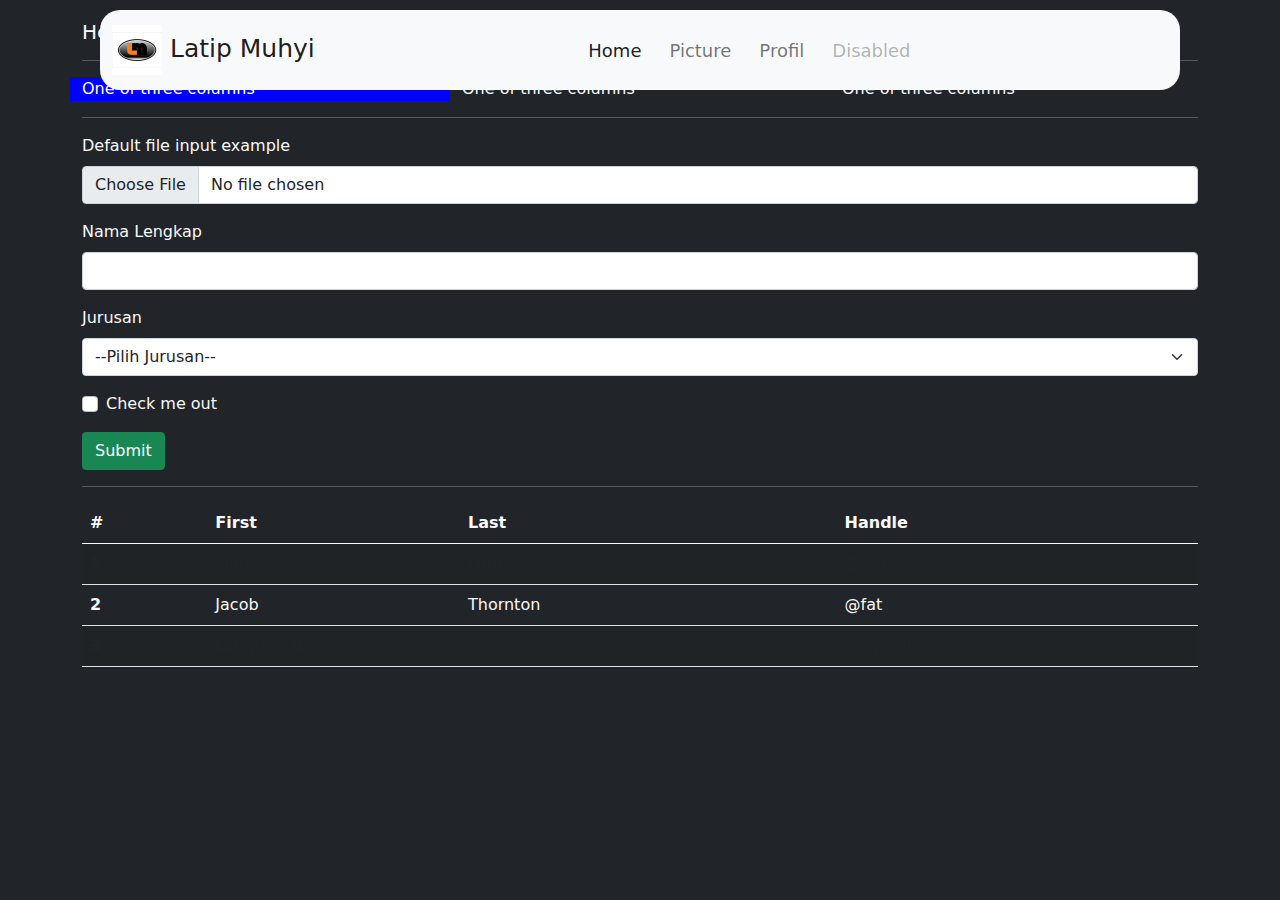
<file: index.html>
<!DOCTYPE html>
<html lang="en">

<head>
    <meta charset="UTF-8">
    <meta http-equiv="X-UA-Compatible" content="IE=edge">
    <meta name="viewport" content="width=device-width, initial-scale=1.0">
    <title>Halaman Utama</title>
    <link rel="stylesheet" href="bootstrap5/css/bootstrap.min.css">
    <link rel="stylesheet" href="fontawesome/css/fontawesome.min.css">
    <!-- css me -->
    <link rel="stylesheet" href="assets/style.css">
</head>

<body class="bg-dark text-light">

    <!-- grid -->

    <nav class="navbar navbar-expand-lg navbar-light bg-light fixed-bottom">
        <div class="container-fluid">
            <a class="navbar-brand" href="#">
                <img src="image/lm.png" width="50" alt="">
                Latip Muhyi
            </a>
            <button class="navbar-toggler" type="button" data-bs-toggle="collapse" data-bs-target="#navbarNav"
                aria-controls="navbarNav" aria-expanded="false" aria-label="Toggle navigation">
                <span class="navbar-toggler-icon"></span>
            </button>
            <div class="collapse navbar-collapse" id="navbarNav">
                <ul class="navbar-nav mx-auto">
                    <li class="nav-item">
                        <a class="nav-link active" aria-current="page" href="#">Home</a>
                    </li>
                    <li class="nav-item">
                        <a class="nav-link" href="#">Picture</a>
                    </li>
                    <li class="nav-item">
                        <a class="nav-link" href="#">Profil</a>
                    </li>
                    <li class="nav-item">
                        <a class="nav-link disabled" href="#" tabindex="-1" aria-disabled="true">Disabled</a>
                    </li>
                </ul>
            </div>
        </div>
    </nav>

    <div class="jumbotron">

    </div>
    <div class="container-sm">
        <h1>Hello World</h1>
        <hr>

        <div class="row">
            <div id="biru" class="col-sm">
                One of three columns
            </div>
            <div class="col-sm">
                One of three columns
            </div>
            <div class="col-sm">
                One of three columns
            </div>
        </div>
        <hr>
        <form>
            <div class="mb-3">
                <label for="formFile" class="form-label">Default file input example</label>
                <input class="form-control" type="file" id="formFile">
            </div>
            <div class="mb-3">
                <label for="nama" class="form-label">Nama Lengkap</label>
                <input type="text" class="form-control" id="nama">
                <!-- <div id="emailHelp" class="form-text">We'll never share your email with anyone else.</div> -->
            </div>
            <div class="mb-3">
                <label for="jurusan" class="form-label">Jurusan</label>
                <select class="form-select" id="jurusan">
                    <option selected hidden none>
                        --Pilih Jurusan--
                    </option>
                    <option value="1">Teknik Informatika</option>
                    <option value="2">Teknik Sipil</option>
                    <option value="3">Teknik Industri</option>
                </select>
            </div>
            <div class="mb-3 form-check">
                <input type="checkbox" class="form-check-input" id="exampleCheck1">
                <label class="form-check-label" for="exampleCheck1">Check me out</label>
            </div>

            <button type="submit" class="btn btn-success">Submit</button>
        </form>
        <hr>
        <table class="table table-striped table-hover text-light">
            <thead>
                <tr>
                    <th scope="col">#</th>
                    <th scope="col">First</th>
                    <th scope="col">Last</th>
                    <th scope="col">Handle</th>
                </tr>
            </thead>
            <tbody>
                <tr>
                    <th scope="row">1</th>
                    <td>Mark</td>
                    <td>Otto</td>
                    <td>@mdo</td>
                </tr>
                <tr>
                    <th scope="row">2</th>
                    <td>Jacob</td>
                    <td>Thornton</td>
                    <td>@fat</td>
                </tr>
                <tr>
                    <th scope="row">3</th>
                    <td colspan="2">Larry the Bird</td>
                    <td>@twitter</td>
                </tr>
            </tbody>
        </table>
    </div>



</body>
<!-- <script src="bootstrap5/js/bootstrap.min.js"></script> -->
<script src="bootstrap5/js/bootstrap.bundle.min.js"></script>

</html>
</file>
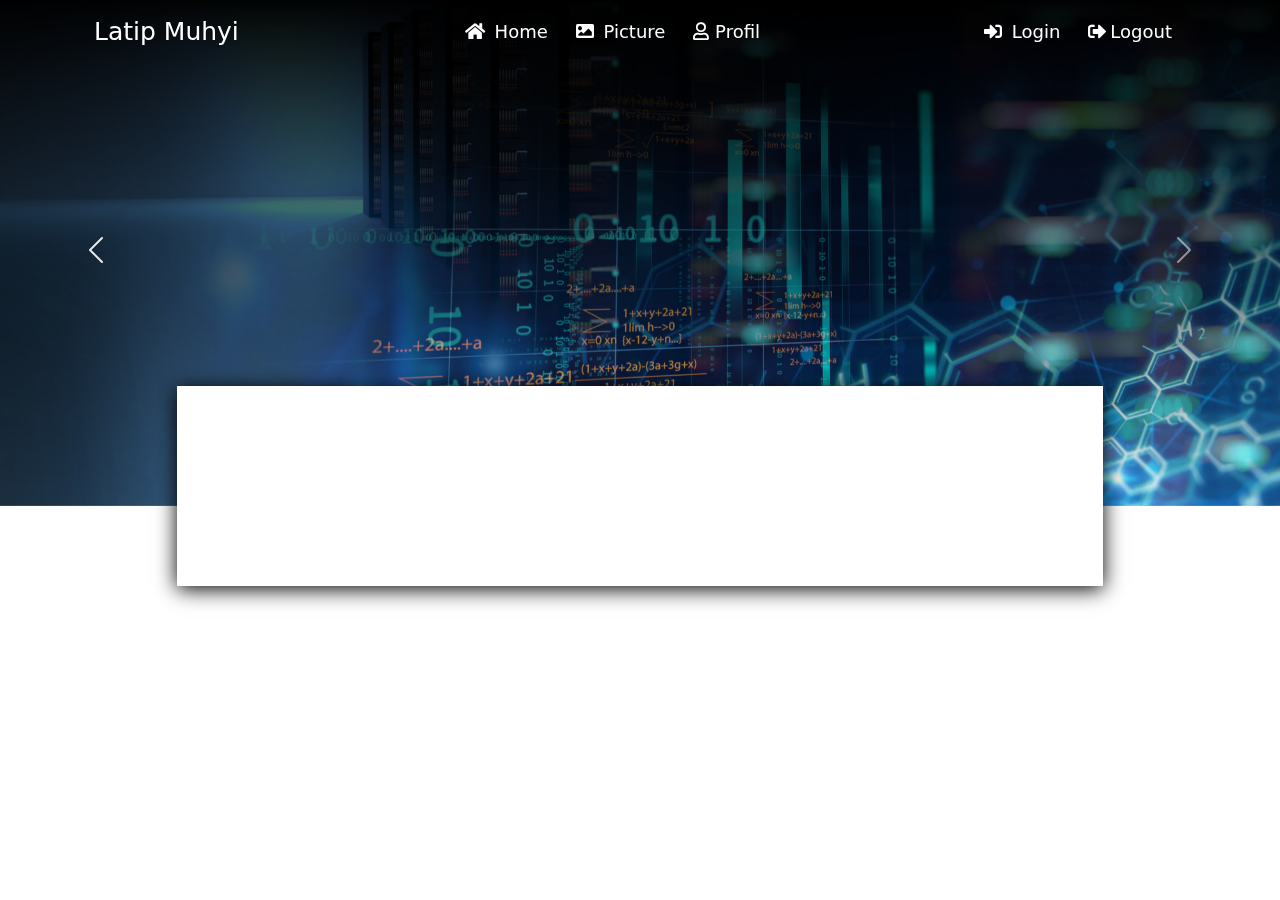
<file: example.html>
<!DOCTYPE html>
<html lang="en">

<head>
    <meta charset="UTF-8">
    <meta http-equiv="X-UA-Compatible" content="IE=edge">
    <meta name="viewport" content="width=device-width, initial-scale=1.0">
    <title>Halmaan Contoh</title>
    <link rel="stylesheet" href="bootstrap5/css/bootstrap.min.css">
    <!-- <link rel="stylesheet" href="fontawesome/css/fontawesome.min.css"> -->
    <link rel="stylesheet" href="https://cdnjs.cloudflare.com/ajax/libs/font-awesome/5.13.0/css/all.min.css">
    
    <!-- css me -->
    <link rel="stylesheet" href="assets/style.css">
</head>

<body>
    <nav class="navbar navbar-expand-lg navbar-light container">
        <div class="container-fluid">
            <a class="navbar-brand" id="bb" href="#">Latip Muhyi</a>
            <button class="navbar-toggler" type="button" data-bs-toggle="collapse" data-bs-target="#navbarNavAltMarkup"
                aria-controls="navbarNavAltMarkup" aria-expanded="false" aria-label="Toggle navigation">
                <span class="navbar-toggler-icon"></span>
            </button>
            <div class="collapse navbar-collapse " id="navbarNavAltMarkup">
                <div class="navbar-nav mx-auto">
                    <a class="nav-link active" id="bb" aria-current="page" href="#"><i class="fas fa-home"></i> Home</a>
                    <a class="nav-link" id="bb" href="#"><i class="fas fa-image"></i> Picture</a>
                    <a class="nav-link" id="bb" href="#"><i class="far fa-user"></i> Profil</a>

                </div>
                <div class="navbar-nav">
                    <a class="nav-link" id="bb" href="#"><i class="fas fa-sign-in-alt"></i> Login </a>
                    
                    <a class="nav-link" id="bb" href="#"><i class="fas fa-sign-out-alt"></i>Logout</a>
                </div>
            </div>
        </div>
    </nav>
    <div class="jumbotron">
        
        <div id="carouselExampleFade" class="carousel slide carousel-fade cc" data-bs-ride="carousel">
            <div class="carousel-inner">
                <div class="carousel-item active">
                    <img src="slide/cropped-What_is_Information_Technology-4.jpg" class="d-block w-100" alt="...">
                    
                </div>
                <div class="carousel-item">
                    <img src="slide/informatika-1.jpg" class="d-block w-100" alt="...">
                    
                </div>
                <div class="carousel-item">
                    <img src="slide/informatika.jpg" class="d-block w-100" alt="...">
                    
                </div>
            </div>
            <button class="carousel-control-prev" type="button" data-bs-target="#carouselExampleFade"  data-bs-slide="prev">
                <span class="carousel-control-prev-icon" aria-hidden="true"></span>
                <span class="visually-hidden">Previous</span>
            </button>
            <button class="carousel-control-next" type="button" data-bs-target="#carouselExampleFade"  data-bs-slide="next">
                <span class="carousel-control-next-icon" aria-hidden="true"></span>
                <span class="visually-hidden">Next</span>
            </button>
        </div>

    </div>
    <div class="container">
        <div class="row justify-content-center">
            <div class="col-lg-10">
                <div class="kotak mx-auto"></div>
            </div>
        </div>
    </div>
</body>
<script src="bootstrap5/js/bootstrap.min.js"></script>
<!-- <script src="bootstrap5/js/bootstrap.bundle.min.js"></script> -->

</html>
</file>
<file: assets/style.css>
#biru {
    background-color: blue;
    color: white;
}

/* .jumbotron {
    background-image: url("../image/banner1.png");
    background-size: cover;
    padding-bottom: 500px;
} */

.cc::after {
    content: '';
    display: block;
    width: 100%;
    height: 100%;
    background-image: linear-gradient(to bottom, rgba(0, 0, 0, 1), rgba(0, 0, 0, 0));
    position: absolute;
    z-index: 2;
    bottom: 0;
}



.carousel-control-prev {
    position: absolute;
    z-index: 3;
}

.carousel-control-next {
    position: absolute;
    z-index: 3;
}

.carousel-caption {
    color: white;
    margin-bottom: -35px;
}

h1 {
    font-size: 20px;
}

h4 {
    font-size: 15px;
}

.text-light {
    border-radius: 20px 20px 20px 20px;
    padding: 5px 0;
}

.bg-light {
    border-radius: 20px 20px 20px 20px;
    padding: 0px 0;
}


@media (min-width: 992px) {

    .text-light {
        border-radius: 20px 20px 20px 20px;
        padding: 10px 0;
    }

    .bg-light {
        border-radius: 20px 20px 20px 20px;
        margin: 0 100px;
        padding: 10px 0;
    }

    .jumbotron {
        margin-top: -70px;
    }

    #bb {
        color: white;
    }

    .nav-link:hover::after {
        content: '';
        border-bottom: 1px solid white;
        display: block;
        margin-top: -1px;
    }

    .nav-link {
        margin: 0 6px;
        font-size: 18px;
    }

    .navbar-brand {
        font-size: 25px;
    }

    .navbar {
        position: relative;
        z-index: 3;
    }

    .fas {
        margin-right: 4px;
    }

    .carousel-caption {
        padding-bottom: 70px;
        position: absolute;
    }

    .kotak {
        background-color: white;
        box-shadow: 0 3px 20px black;
        width: 100%;
        height: 200px;
        margin-top: -120px;
        position: relative;
        z-index: 3;
    }
}

@media (min-width: 1400px) {}
</file>
